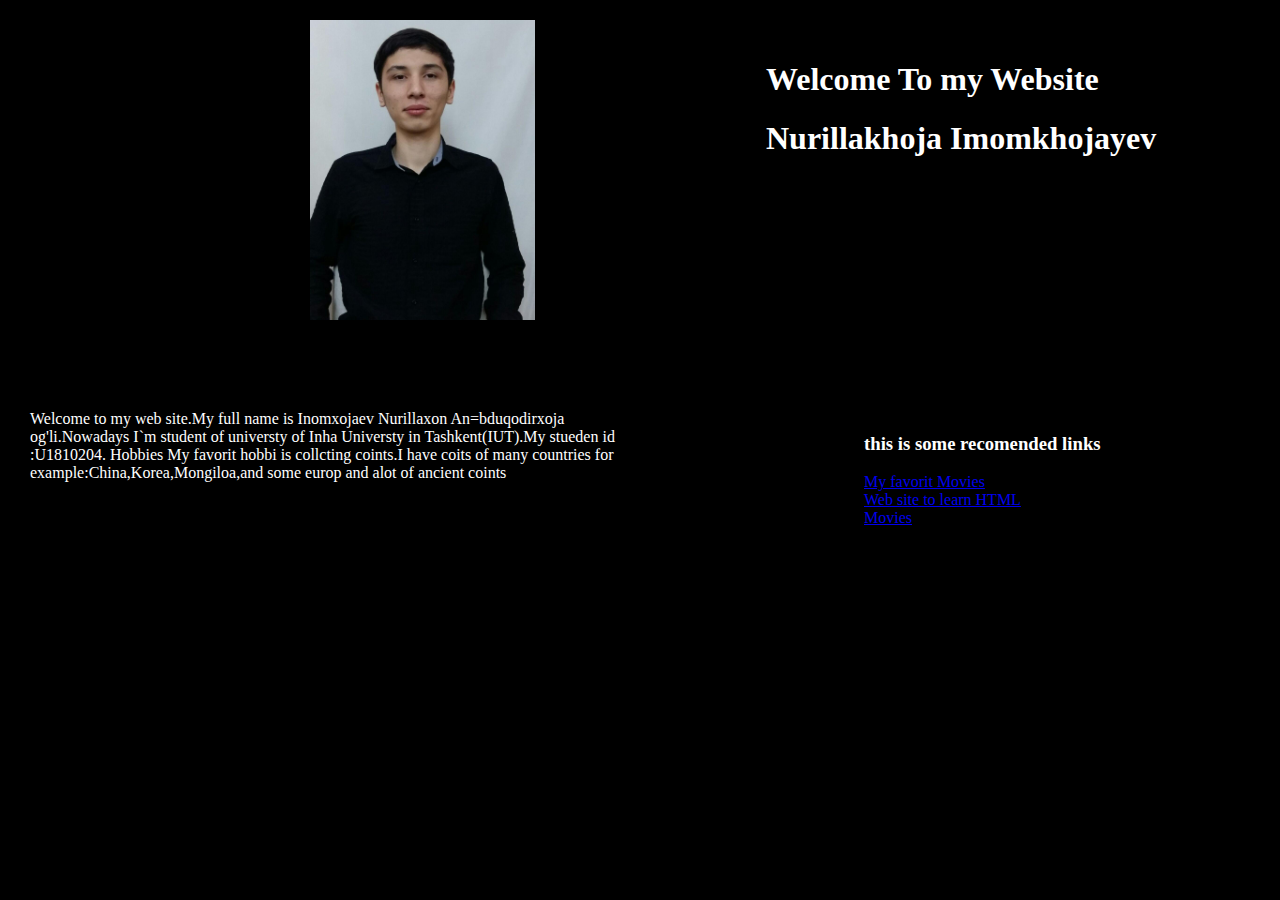
<file: WEBSITE/index.html>
<!DOCTYPE html>
<html>
<head>
	<title>Nurillakhoja</title>
	<link rel="stylesheet" type="text/css" href="css/style.css">

</head>
<body>
		<section class="main">
		<div class="img">
			<img src="img/ava.jpg"/>
		</div>
		<div class="name">
			<h1>Welcome To my Website</h1>
			<h1>Nurillakhoja Imomkhojayev</h1>
		</div>
	</section>
	<section class="body">
		<div class="details">
			<p>Welcome to my web site.My full name is Inomxojaev Nurillaxon An=bduqodirxoja og'li.Nowadays I`m student of universty of Inha Universty in Tashkent(IUT).My stueden id :U1810204.
				Hobbies
			My favorit hobbi is collcting coints.I have coits of many countries for example:China,Korea,Mongiloa,and some europ and alot of ancient coints
				
			</p>
		</div>
		<div class="other">
			<h3> this is some recomended links </h3>
			<a href="movies.html"> My favorit Movies </a><br>
			<a href="https://www.w3schools.com/">Web site to learn HTML</a><br>
			<a href="https://www.imdb.com"> Movies</a><br>

		</div>
	</section>
</body>
</html>
</file>
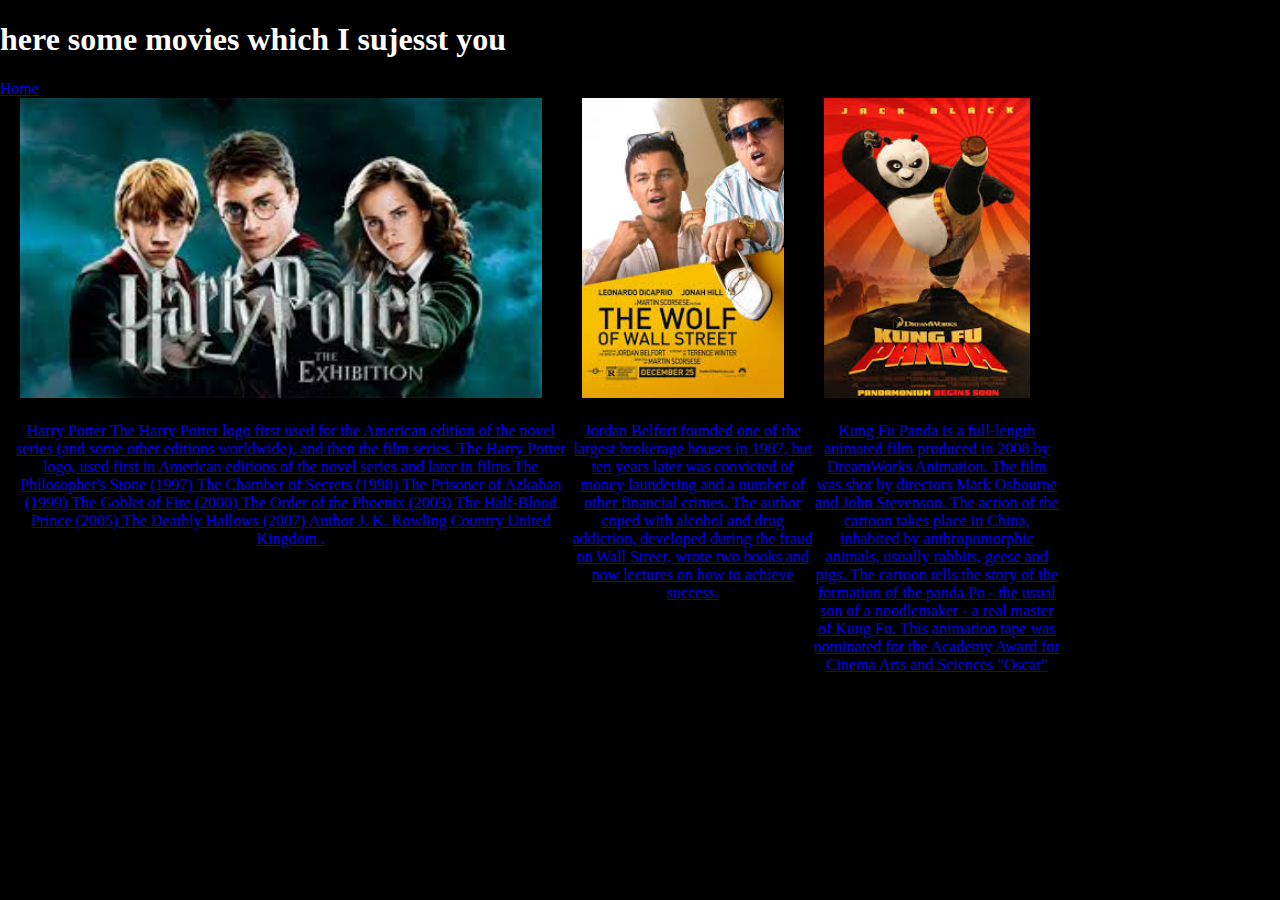
<file: WEBSITE/movies.html>
<!DOCTYPE html>
<html>
<head>
	<title>Movies</title>
	<link rel="stylesheet" type="text/css" href="css/style.css">
</head>
<body>
	<h1> here some movies which I sujesst you   </h1>
	<a href="index.html">Home</a><br/>	

	<div class="moviesimg">

	 	<a href="https://www.google.com"><img src="img/harry poter.jpg">
Harry Potter
The Harry Potter logo first used for the American edition of the novel series (and some other editions worldwide), and then the film series.
The Harry Potter logo, used first in American editions of the novel series and later in films
The Philosopher's Stone (1997)
The Chamber of Secrets (1998)
The Prisoner of Azkaban (1999)
The Goblet of Fire (2000)
The Order of the Phoenix (2003)
The Half-Blood Prince (2005)
The Deathly Hallows (2007)
Author	J. K. Rowling
Country	United Kingdom
.</a>
		<a href="https://www.google.com"><img src="img/wolf.jpg">Jordan Belfort founded one of the largest brokerage houses in 1987, but ten years later was convicted of money laundering and a number of other financial crimes. The author coped with alcohol and drug addiction, developed during the fraud on Wall Street, wrote two books and now lectures on how to achieve success.</a>
		<a href="https://www.google.com"><img src="img/kungfu.jpg">Kung Fu Panda is a full-length animated film produced in 2008 by DreamWorks Animation. The film was shot by directors Mark Osbourne and John Stevenson.

The action of the cartoon takes place in China, inhabited by anthropomorphic animals, usually rabbits, geese and pigs. The cartoon tells the story of the formation of the panda Po - the usual son of a noodlemaker - a real master of Kung Fu. This animation tape was nominated for the Academy Award for Cinema Arts and Sciences "Oscar"</a>
	</div>


</body>
</html>
</file>
<file: WEBSITE/css/style.css>
body{
	background-color: black;
	color: white;
	margin: 0;
}
.main{
	display: flex;
	width: 100%;
	/*border: 1px solid red;*/

}
.img{
	max-width: 20%;
	padding: 20px 60px 30px 300px;
	/*border: 1px solid red;*/
}

/*img{*/
	/*height: 300px;*/
	/*width: auto;*/
/*}*/

img{
	padding: 0 30px 20px 10px;
	height: 300px;
	width: auto;
}
.name{
	padding: 40px 0 0 150px;
	width: 60%;
	/*border: 1px solid red;*/

}
.body{
	display: flex;
	width: 100%;
	/*border: 1px solid red;*/
}
.details{
	width: 60%;
	padding: 20px 60px 30px 30px;
	/*border: 1px solid red;*/
}
.other{
	padding: 40px 0 0 150px;
	width: 40%;
	/*border: 1px solid red;*/

}
.moviesimg{
height: 40px;
width: 10px;
text-align: center;
margin: 0 10px 10px 10px;
display: flex;

}
</file>
